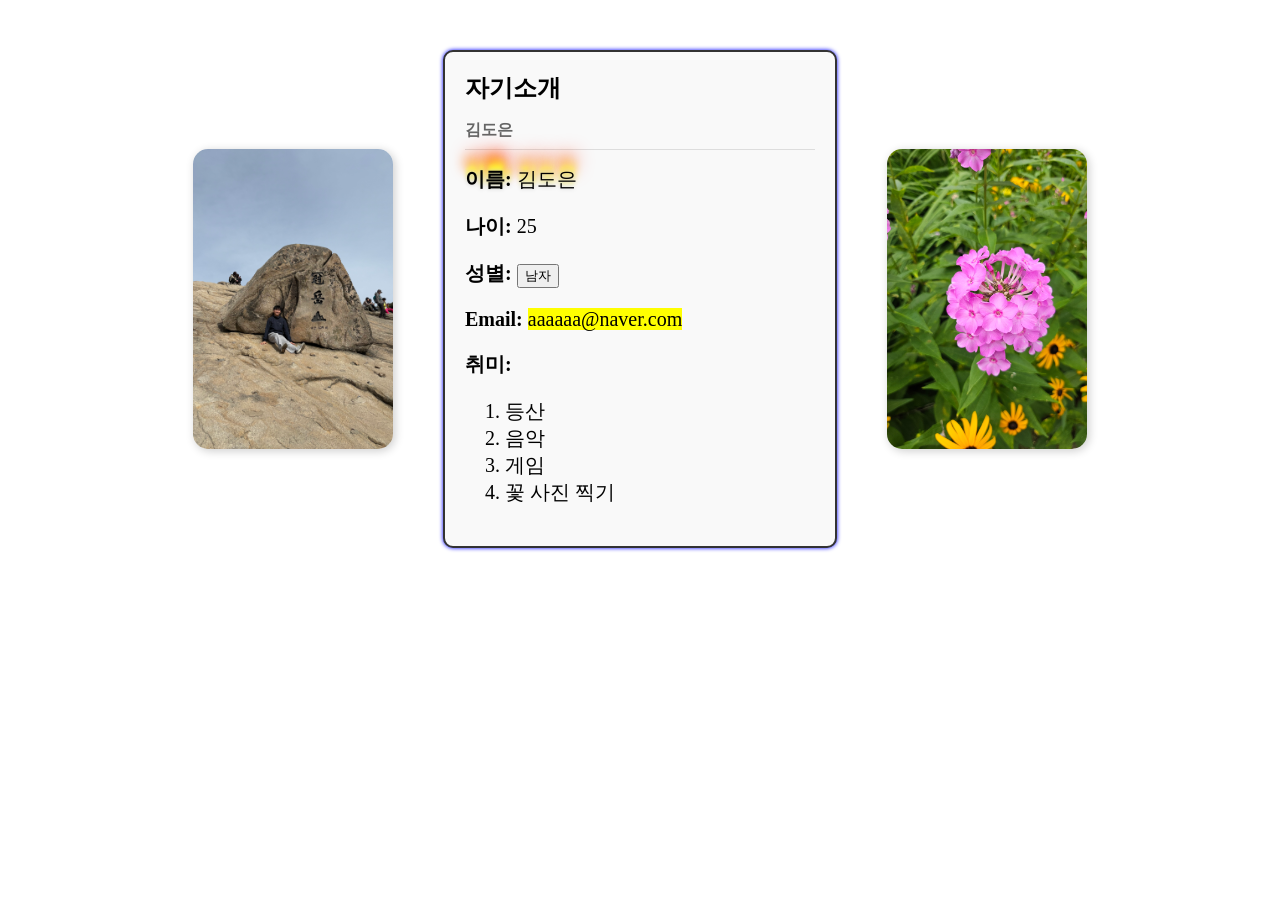
<file: index.html>
<!DOCTYPE html>
<html lang="ko">
<head>
  <meta charset="UTF-8">
  <meta name="viewport" content="width=device-width, initial-scale=1.0">
  <title>김도은</title>

  <link rel="stylesheet" href="./index.css">
</head>
<body>
  <div class="grid-container">
   
    <img src="./resources/images/111.jpg" alt="등산" class="side-image">
    
    <div class="outer">
      <h1>자기소개</h1>
      <h3>김도은</h3>
      
      <div class="inner" id="target01">
        <strong><label>이름:</label></strong> <label>김도은</label>
      </div>
      
      <div class="inner" id="target02">
        <strong><label>나이:</label></strong> <label>25</label>
      </div>
      
      <div class="inner" id="target03">
        <strong><label>성별:</label></strong> <input type="button" value="남자">
      </div>
      
      <div class="inner" id="target04">
        <strong><label>Email:</label></strong> <label><mark>aaaaaa@naver.com</mark></label>
      </div>
      
      <div class="inner" id="target05">
        <strong><label>취미:</label></strong> 
        <ol type="1">
          <li><label>등산</label></li>
          <li><label>음악</label></li>
          <li><label>게임</label></li>
          <li><label>꽃 사진 찍기</label></li>
        </ol>
      </div>
    </div>

   
    <img src="./resources/images/123.jpg" alt="오른쪽 설명" class="side-image">
  </div>
</body>
</html>
</file>
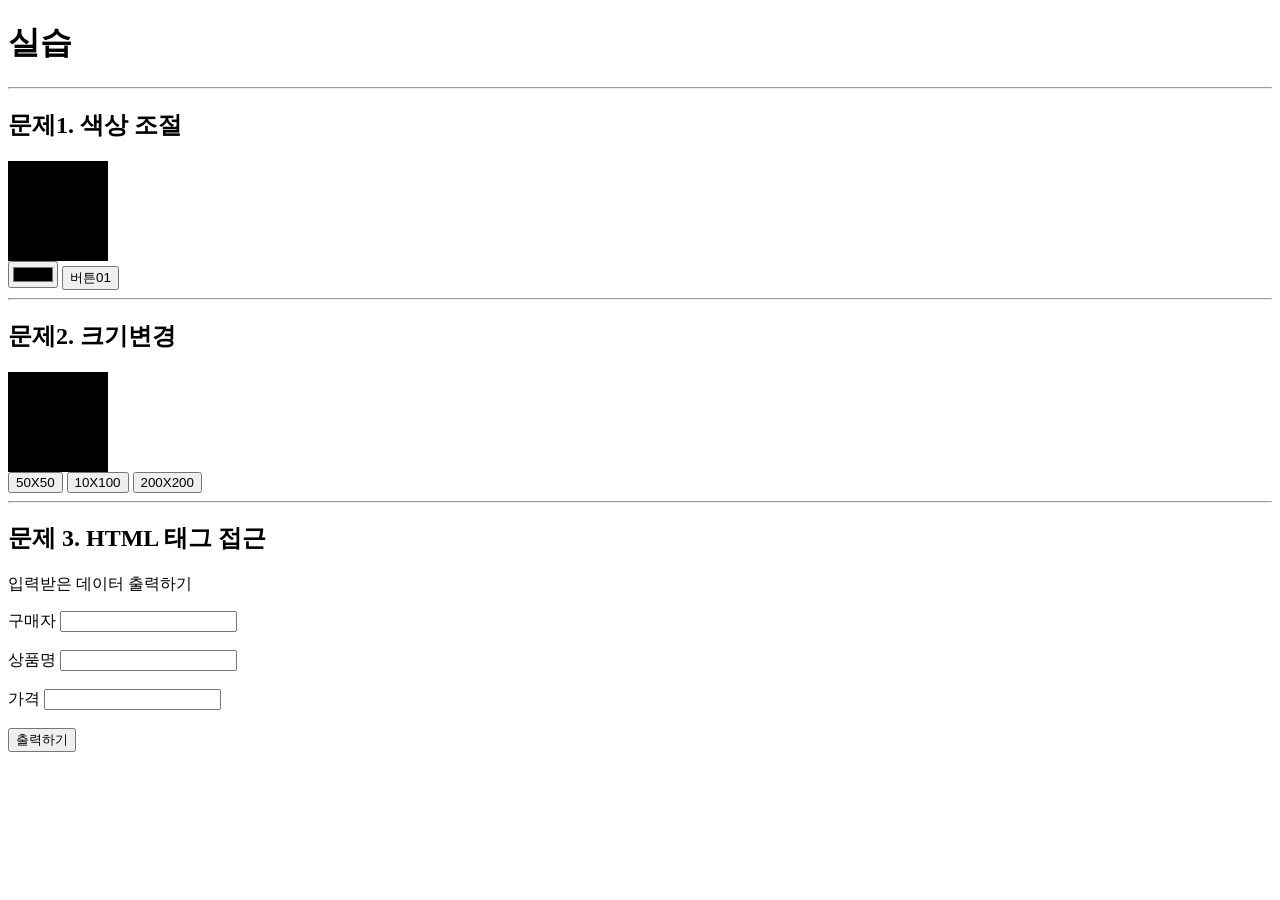
<file: 실습_01.html>
<!DOCTYPE html>
<html lang="en">
<head>
  <meta charset="UTF-8">
  <meta name="viewport" content="width=device-width, initial-scale=1.0">
  <title>실습</title>
  <link rel="stylesheet" href="실습_01.css">
  <script defer src="./실습_01.js"></script>
</head>
<body>
  <h1>실습</h1>
  <hr/>
  <h2>문제1. 색상 조절</h2>
  <div id="target01">dkb01</div>
  <input type="color" id="color01">
  <button onclick="f01();">버튼01</button>
  <hr/>
  <h2>문제2. 크기변경</h2>
  <div id="target02">얖 02</div>
  <button onclick="f02(50);">50X50</button>
  <button onclick="f02(100);">10X100</button>
  <button onclick="f02(200);">200X200</button>
  <hr/>
  <h2>문제 3. HTML 태그 접근 </h2>
  <p>
    입력받은 데이터 출력하기
  </p>

  <label>구매자</label>
  <input type="text" id="input31">
  <br/><br/>

  <label>상품명</label>
  <input type="text" id="input32">
  <br/><br/>
  <label>가격</label>
  <input type="number" id="input33">
  <br/><br/>
  <button onclick="f03();">출력하기</button>
  <div id="result-area"></div>
</body>
</html>
</file>
<file: index.css>
.grid-container {
  display: flex;
  justify-content: center;
  align-items: center;
  gap: 50px;
  margin-top: 50px;
}

.side-image {
  width: 200px;
  height: 300px;
  object-fit: cover;
  border-radius: 15px;
  box-shadow: 2px 2px 10px rgba(0, 0, 0, 0.2);
}

.outer {
  width: 350px;
  padding: 20px;
  border: 2px solid #333;
  border-radius: 10px;
  background-color: #f9f9f9;
  box-shadow: 0px 0px 4px blue;
}

img:hover {
  cursor: pointer;
  animation-name: naruto;
  animation-duration: 3s;
  animation-timing-function: linear;
  animation-iteration-count: infinite;
  animation-direction: normal;
  animation-fill-mode: both;
}

.outer:active {
  animation-play-state: paused;
}

@keyframes naruto {
  0% {
    transform: rotate(0deg);
  }
  
  100% {
    transform: rotate(36000deg);
  }
}

.outer h1 {
  font-size: 24px;
  margin-top: 0;
}

.outer h3 {
  font-size: 16px;
  color: #666;
  border-bottom: 1px solid #ddd;
  padding-bottom: 8px;
}

.inner {
  font-size: 20px;
  margin-bottom: 20px;
}

#target01 {
  text-shadow: 0px 0px 4px #ccc,
               0px -5px 4px #ff3,
               2px -10px 6px #fd3,
               -2px -15px 11px #f80,
               2px -19px 18px #f20;
}

#target02 {
  font-family: "궁서체";
}

#target04 {
  font-size: 20px;
}

#target05 {
  margin-bottom: 0;
}
</file>
<file: 실습_01.css>
#target01{
  width: 100px;
  height: 100px;
  background-color: black;
}
#target02{
  width: 100px;
  height: 100px;
  background-color: black;
}
</file>
